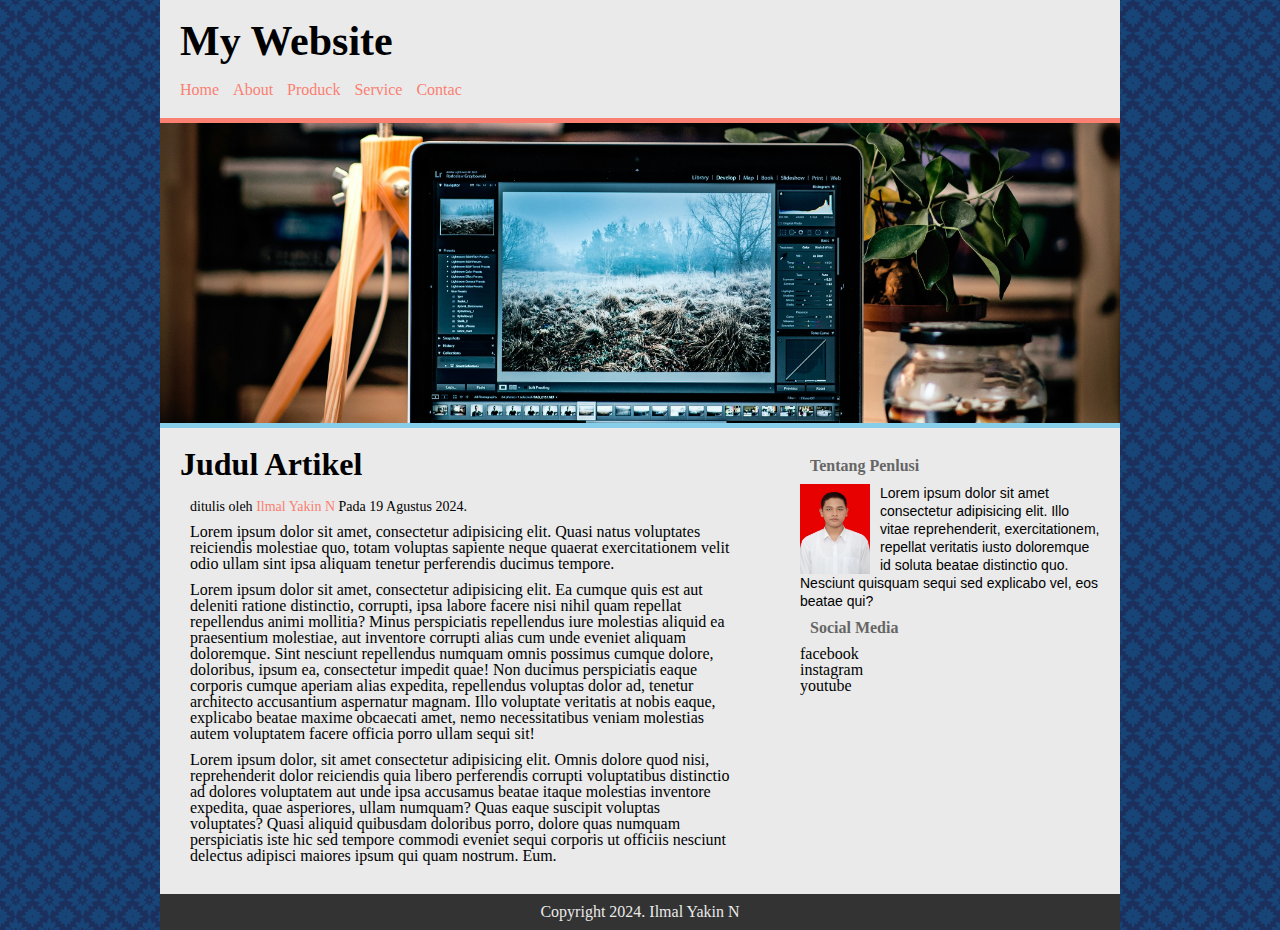
<file: BOX_MODEL_FLOAT_POSITION/index.html>
<!DOCTYPE html>
<html lang="en">
<head>
    <meta charset="UTF-8">
    <meta name="viewport" content="width=device-width, initial-scale=1.0">
    <title>Projek Box Model</title>
    <link rel="stylesheet" href="style.css">
    <link rel="shortcut icon" href="img/computer.jpg" type="image/x-icon">
</head>
<body>
    <div class="container">
        <div class="header">
            <h1 class="judul">My Website</h1>
            <ul>
                <li><a href="#">Home</a></li>
                <li><a href="#">About</a></li>
                <li><a href="#">Produck</a></li>
                <li><a href="#">Service</a></li>
                <li><a href="#">Contac</a></li>
            </ul>
        </div>

        <div class="hero"></div>

        <div class="content cf">
            <div class="main">
                <h2>Judul Artikel</h2>
                <p class="penulis">ditulis oleh <a href="#">Ilmal Yakin N</a> Pada 19 Agustus 2024.</p>
    
                <p>Lorem ipsum dolor sit amet, consectetur adipisicing elit. Quasi natus voluptates reiciendis molestiae quo, totam voluptas sapiente neque quaerat exercitationem velit odio ullam sint ipsa aliquam tenetur perferendis ducimus tempore.</p>
    
                <p>Lorem ipsum dolor sit amet, consectetur adipisicing elit. Ea cumque quis est aut deleniti ratione distinctio, corrupti, ipsa labore facere nisi nihil quam repellat repellendus animi mollitia? Minus perspiciatis repellendus iure molestias aliquid ea praesentium molestiae, aut inventore corrupti alias cum unde eveniet aliquam doloremque. Sint nesciunt repellendus numquam omnis possimus cumque dolore, doloribus, ipsum ea, consectetur impedit quae! Non ducimus perspiciatis eaque corporis cumque aperiam alias expedita, repellendus voluptas dolor ad, tenetur architecto accusantium aspernatur magnam. Illo voluptate veritatis at nobis eaque, explicabo beatae maxime obcaecati amet, nemo necessitatibus veniam molestias autem voluptatem facere officia porro ullam sequi sit!</p>
    
                <p>Lorem ipsum dolor, sit amet consectetur adipisicing elit. Omnis dolore quod nisi, reprehenderit dolor reiciendis quia libero perferendis corrupti voluptatibus distinctio ad dolores voluptatem aut unde ipsa accusamus beatae itaque molestias inventore expedita, quae asperiores, ullam numquam? Quas eaque suscipit voluptas voluptates? Quasi aliquid quibusdam doloribus porro, dolore quas numquam perspiciatis iste hic sed tempore commodi eveniet sequi corporis ut officiis nesciunt delectus adipisci maiores ipsum qui quam nostrum. Eum.</p>    
            </div>
            
            <div class="sidebar">
                <h3>Tentang Penlusi</h3>
                <img src="img/ilmal.JPG" alt="">
                <p>Lorem ipsum dolor sit amet consectetur adipisicing elit. Illo vitae reprehenderit, exercitationem, repellat veritatis iusto doloremque id soluta beatae distinctio quo. Nesciunt quisquam sequi sed explicabo vel, eos beatae qui?</p>

                <h3>Social Media</h3>

                <ol>
                    <li>facebook</li>
                    <li>instagram</li>
                    <li>youtube</li>
                </ol>
            </div>
           </div>

        <div class="footer">
            <p>Copyright 2024. Ilmal Yakin N</p>
        </div>

    </div>
    
</body>
</html>
</file>
<file: BOX_MODEL_FLOAT_POSITION/style.css>
/* http://meyerweb.com/eric/tools/css/reset/ 
   v2.0 | 20110126
   License: none (public domain)
*/

html, body, div, span, applet, object, iframe,
h1, h2, h3, h4, h5, h6, p, blockquote, pre,
a, abbr, acronym, address, big, cite, code,
del, dfn, em, img, ins, kbd, q, s, samp,
small, strike, strong, sub, sup, tt, var,
b, u, i, center,
dl, dt, dd, ol, ul, li,
fieldset, form, label, legend,
table, caption, tbody, tfoot, thead, tr, th, td,
article, aside, canvas, details, embed, 
figure, figcaption, footer, header, hgroup, 
menu, nav, output, ruby, section, summary,
time, mark, audio, video {
	margin: 0;
	padding: 0;
	border: 0;
	font-size: 100%;
	font: inherit;
	vertical-align: baseline;
}
/* HTML5 display-role reset for older browsers */
article, aside, details, figcaption, figure, 
footer, header, hgroup, menu, nav, section {
	display: block;
}
body {
	line-height: 1;
}
ol, ul {
	list-style: none;
}
blockquote, q {
	quotes: none;
}
blockquote:before, blockquote:after,
q:before, q:after {
	content: '';
	content: none;
}
table {
	border-collapse: collapse;
	border-spacing: 0;
}

/* style */
body {
    background-image: url(img/walpaper.png);
    font-style: arial;
}

.container {
    width: 960px;
    margin: auto;
    background-color: #eaeaea;
}

.header {
    padding: 20px;
}

.judul {
    font-size: 42px;
    font-weight: bold;
}

.header ul li {
    display: inline-block;
    margin-top: 20px;
    margin-right: 10px;
}

.header a {
    color: salmon;
    text-decoration: none;
}

.header a:hover{
    background-color: skyblue;
    color: white;
    padding: 5px;
}

.hero {
    height: 300px;
    background-image: url(img/computer.jpg);
    background-size: cover;
    border-top: 5px solid salmon;
    border-bottom: 5px solid skyblue;
    background-position: 0 -250px;
}

.main {
    padding: 20px;
    width: 600px;
    float: left;
    box-sizing: border-box;
}

.main h2 {
    font-size: 32px;
    font-weight: bold;
    padding-bottom: 10px;
}

.main .penulis {
    font-size: 14px;
}

.main .penulis a {
    text-decoration: none;
    color: salmon;
}

.main p {
   margin: 10px;
}

/* sidebar */
.sidebar {
    float: right;
    width: 300px;
    padding: 20px;

}

.sidebar h3 {
    color: #666;
    font-weight: bold;
    padding: 10px;
}

.sidebar img {
    height: 90px;
    width: 70px;
    padding-right: 10px;
    float: left;
}

.sidebar p{
    font: 14px/18px arial;
}
.footer {
    background-color: #333;
    color: #eaeaea;
    text-align: center;
    padding: 10px;
}

.cf:before,
.cf:after {
    content: " "; /* 1 */
    display: table; /* 2 */
}

.cf:after {
    clear: both;
}
</file>
